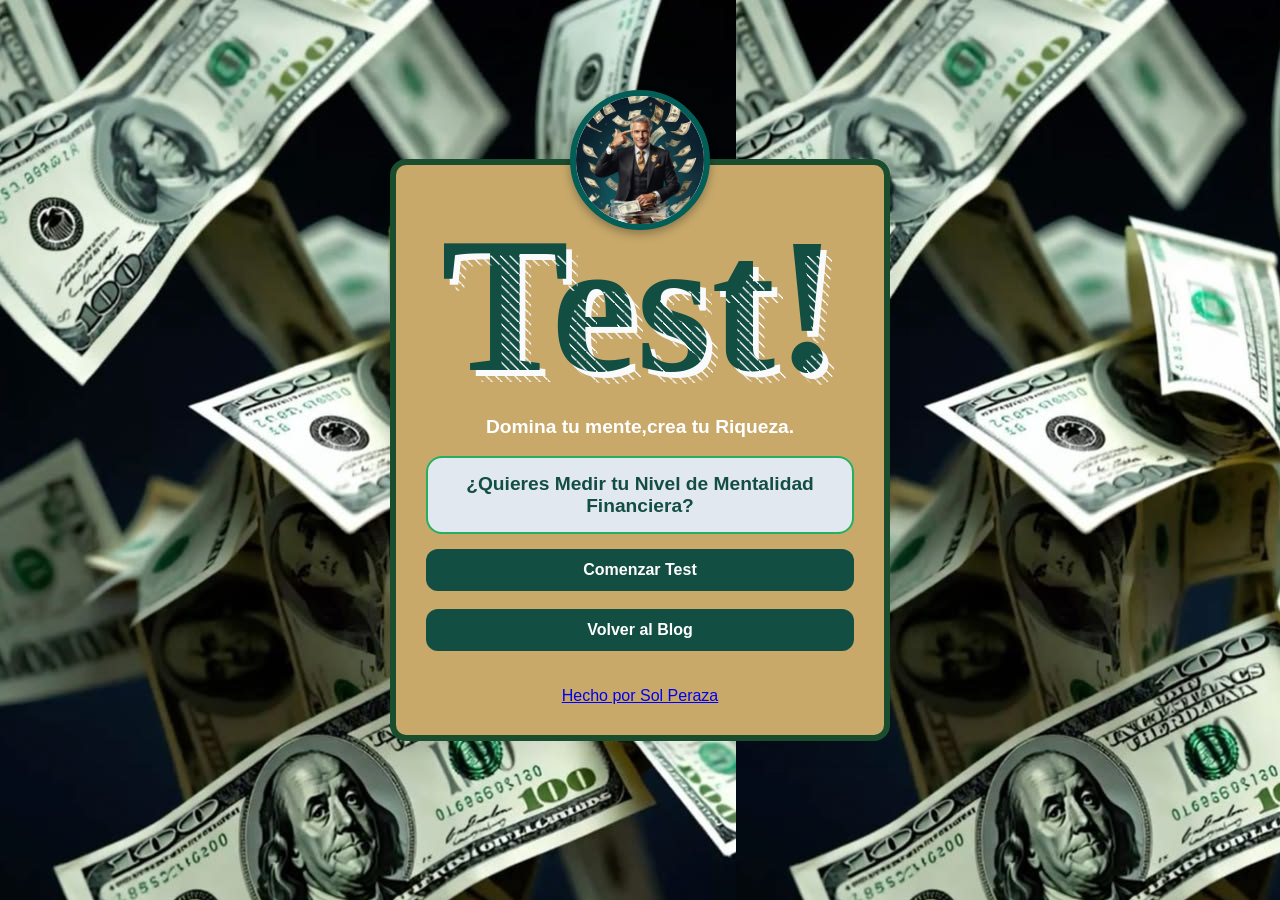
<file: biografias/index.html>
<!DOCTYPE html>
<html lang="es">
<head>
    <meta charset="UTF-8">
    <meta name="viewport" content="width=device-width, initial-scale=1.0">
    <title>Test Rápido - Mentalidad Financiera</title>
   <link rel="stylesheet" href="trivia.css">
   
</head>

<body>

    <div class="container">
        <!-- VISTA 1: INICIO -->
         
        <div id="view-inicio" class="view active">
            <div class="profile-circle-container">
                <img src="Mesa de trabajo 1.png" alt="Alcancía y dinero" class="profile-circle-image">
            </div>
            <h1 data-shadow='Test!'>Test!</h1>
             <h2 style="margin: 0; font-size: 1.2rem; color: #ffff;">Domina tu mente,crea tu Riqueza.</h2>
             <br>
             
             <div class="title-box">¿Quieres Medir tu Nivel de Mentalidad Financiera?</div>
            
            <button class="btn-action" onclick="iniciarTest()">Comenzar Test</button>
           <a href="https://programmersol.github.io/blog-millonario/index.html" target="_blank">
            <br>
            <br>
        <button class="btn-action">Volver al Blog</button>
    </a>
    <br>
    <br>
<br>
<a href="https://github.com/ProgrammerSol" target="_blank"> Hecho por Sol Peraza</a>
        </div>


        <!-- VISTA 2: PREGUNTAS -->
        <div id="view-preguntas" class="view">
            <div class="progress-badge" id="progress-indicator">1-5</div>
            <div class="question-box" id="question-text">Pregunta aquí</div>
            <div class="answers-container" id="answers-container">
                <!-- Botones generados por JavaScript tradicional -->
            </div>
            <button class="btn-action" id="next-btn" onclick="siguientePregunta()">Siguiente</button>
        </div>

        <!-- VISTA 3: RESULTADOS -->
        <div id="view-resultados" class="view">
            <h3 style="margin:0; color: #1a4d2e;">🎉 ¡Resultado del Test! 🎉</h3>
            <div class="score-circle" id="score-display">0/5</div>
            <div class="result-text-box" id="result-description">Texto de resultado</div>
            <button class="btn-action" onclick="reiniciarTest()">Volver a Jugar</button>
        </div>

        </div>
    </div>
<script src="trivia.js"></script>
</body>
</html>

<!-- Ajustes
Arrow funcyion
querySelector
orden: selectores, variables, funciones, evenlisteners
archivos css, javascript
reemplazar function por funciones flecha
reemplazar if el por operador ternario
cambiar iconos 
addEventListener en ves de onclick -->
</file>
<file: biografias/trivia.css>
body {
            background-image: url('../fondo.png.jfif');
            font-family: Arial, sans-serif;
            background-color: #041714;
            color: #134e43;
            margin: 0;
            padding: 20px;
            display: flex;
            justify-content: center;
            align-items: center;
            min-height: 100vh;
        }

          .container {
            width: 100%;
            max-width: 500px;
            background-color: #c8a96a;
            border-radius: 16px;
            box-shadow: 0 8px 24px rgba(0, 0, 0, 0.08);
            padding: 30px;
            box-sizing: border-box;
            text-align: center;
            border: 6px solid #1a4d2e;
        }

          .view {
            display: none;
        }

        .view.active {
            display: block;
        }

        .animation-box {
            background: #eaf2f8;
            border: 2px dashed #bdc3c7;
            border-radius: 16px;
            padding: 40px 20px;
            margin: 15px 0;
            color: #7f8c8d;
        }

        .title-box {
            background-color: #e2e8f0;
            font-size: 1.2rem;
            font-weight: bold;
            color: #134e43;
            padding: 15px;
            border: 2px solid #27ae60;
            border-radius: 16px;
            margin-bottom: 15px;
        }

        .question-text.question-box {
            color: #c8a96a;
        }

        .progress-badge {
            display: inline-block;
            background: #e2e8f0;
            padding: 6px 14px;
            border-radius: 20px;
            font-weight: bold;
            margin-bottom: 15px;
        }

        .question-box {
            font-size: 1.1rem;
            color: #c8a96a;
            font-weight: bold;
            padding: 15px;
            background: #134e43;
            border: 2px solid #e2e8f0;
            border-radius: 16px;
            margin-bottom: 15px;
        }

        .answers-container {
            display: flex;
            flex-direction: column;
            gap: 10px;
            margin-bottom: 15px;
        }

          .answer-btn {
            background-color: #ffffff;
            border: 2px solid #cbd5e1;
            border-radius: 12px;
            padding: 12px;
            font-size: 1rem;
            cursor: pointer;
            text-align: center;
            width: 100%;
        }

        .answer-btn.selected {
            background-color: #2c3e50;
            color: white;
            border-color: #2c3e50;
        }

        .btn-action {
            background-color: #134e43;
            color: white;
            border: none;
            border-radius: 12px;
            padding: 12px 20px;
            font-size: 1rem;
            font-weight: bold;
            cursor: pointer;
            width: 100%;
        }

            .score-circle {
            width: 100px;
            height: 100px;
            background: #eafaf1;
            border: 4px solid #27ae60;
            border-radius: 50%;
            display: flex;
            align-items: center;
            justify-content: center;
            font-size: 1.5rem;
            font-weight: bold;
            color: #27ae60;
            margin: 0 auto 15px auto;
        }

        .result-text-box {
            background: #f8fafc;
            border: 2px solid #e2e8f0;
            border-radius: 16px;
            padding: 15px;
            margin-bottom: 15px;
            color: #475569;
        }

        @import url(https://fonts.googleapis.com/css?family=Righteous);

*, *:before, *:after {
  margin: 0;
  padding: 0;
  box-sizing: border-box;
  position: relative;
  }

html, body {
  height: 100%;
  }
  body {
    text-align: center;
   
    }
  body:before {
    content: '';
    display: inline-block;
    vertical-align: middle;
    font-size: 0;
    height: 100%;
    }

h1 {
  display: inline-block;
  color: #134e43;
  font-family: 'Righteous', serif;
  font-size: 12em; 
  text-shadow: .03em .03em 0 #f8fafc;
  }

   h1:after {
    content: attr(data-shadow);
    position: absolute;
    top: .06em; left: .06em;
    text-shadow: none;
    background-image:
      linear-gradient(
        45deg,
        transparent 45%,
        rgb(249, 250, 251) 45%,
        rgb(250, 251, 252) 55%,
        transparent 0
        );
    background-size: .05em .05em;
    -webkit-background-clip: text;
    -webkit-text-fill-color: transparent;
  
    animation: shad-anim 15s linear infinite;
    }
    .profile-circle-container {
    position: absolute;
    top: -105px; /* Saca la imagen del flujo normal para que suba */
    left: 50%;
    transform: translateX(-50%);
    z-index: 10; /* Asegura que esté por encima de la tarjeta */
    width: 140px;
    height: 140px;
    border-radius: 50%;
    border: 6px solid #025E56; /* Borde verde oscuro */
    box-shadow: 0 4px 10px rgba(0,0,0,0.3);
    overflow: hidden;
    background-color: #fff;
}

.profile-circle-image {
    width: 100%;
    height: 100%;
    object-fit: cover; /* Asegura que la imagen cubra el círculo perfectamente */
}

@keyframes shad-anim {
  0% {background-position: 0 0}
  0% {background-position: 100% -100%}
  }

  @media (max-width: 768px) {
    h1 {
        font-size: 5.5em;
        background-size:cover;

    }
     .profile-circle-container {
    position: absolute;
    top: -100px; /* Saca la imagen del flujo normal para que suba */
    left: 50%;
    transform: translateX(-50%);
    z-index: 10; /* Asegura que esté por encima de la tarjeta */
    width: 115px;
    height: 115px;
    border-radius: 50%;
    border: 6px solid #025E56; /* Borde verde oscuro */
    box-shadow: 0 4px 10px rgba(0,0,0,0.3);
    overflow: hidden;
    background-color: #fff;
}

  }
</file>
